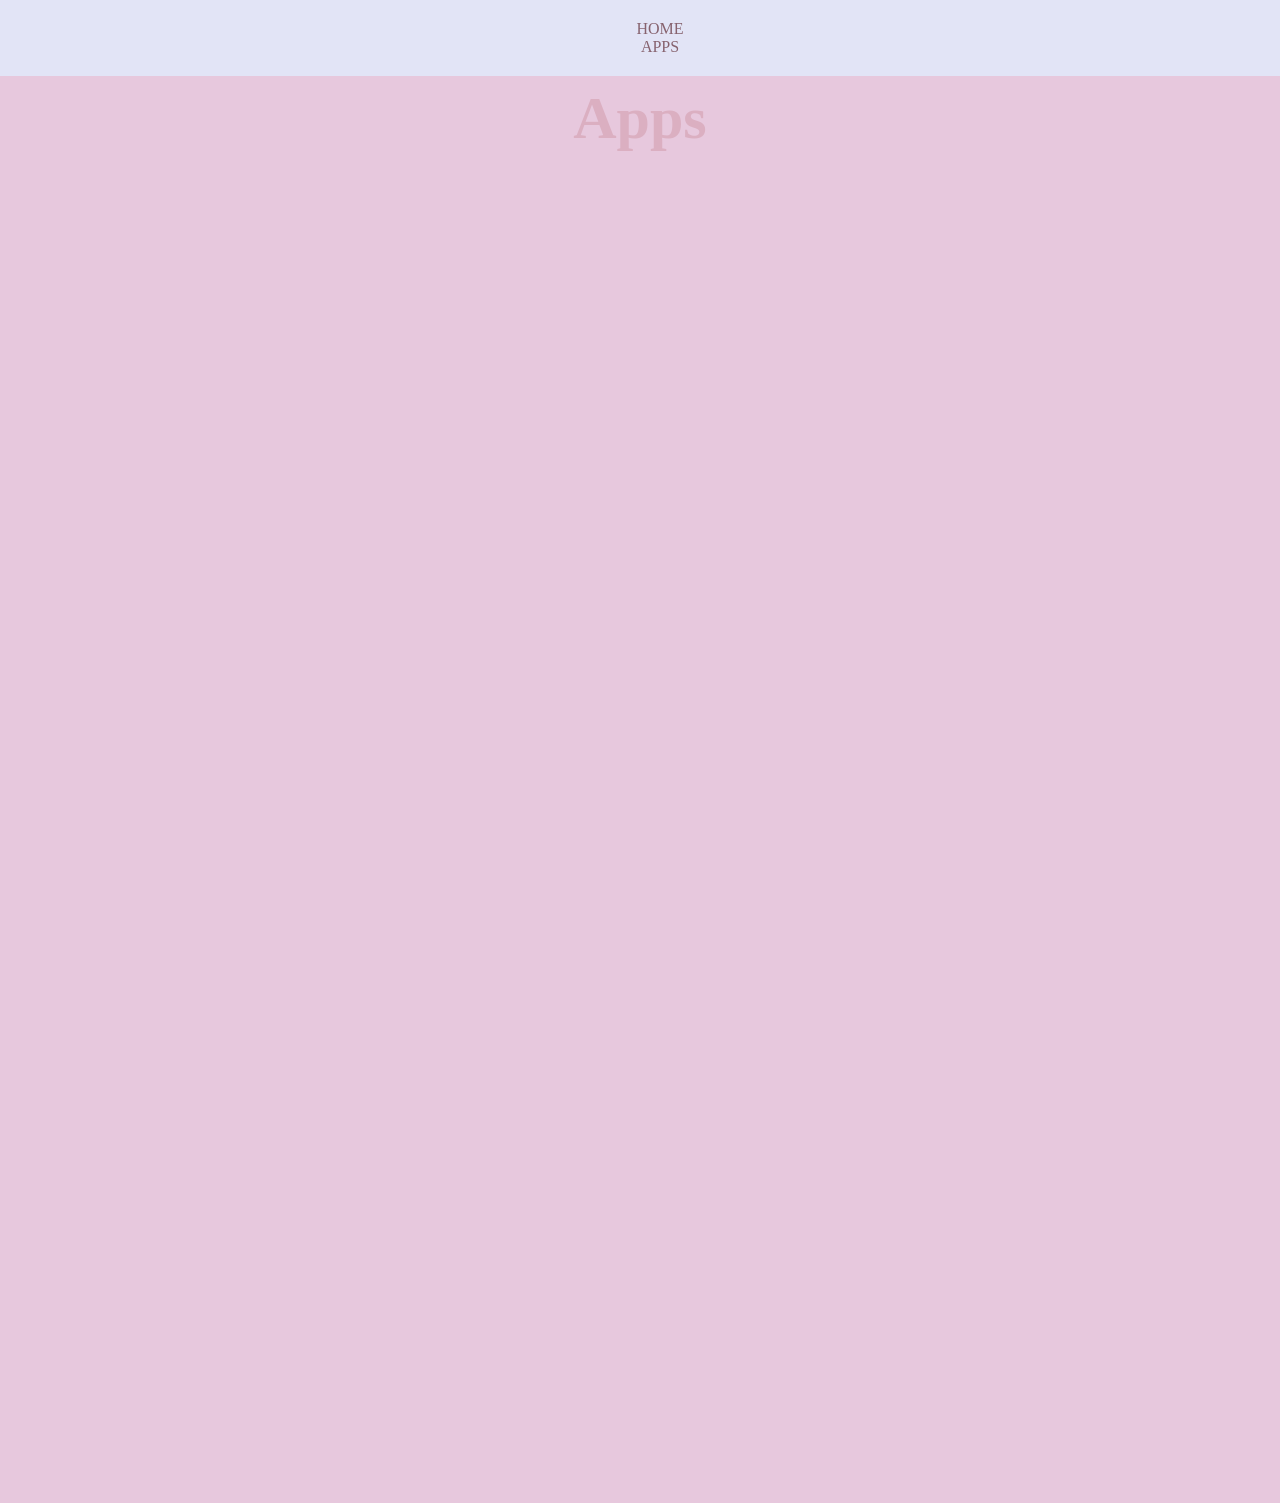
<file: secpage.html>
<html>
  <head>
<title>Joelle's Website</title>
  <link rel= "stylesheet" href="secpgstyle.css">
    <br></br>
    <h1> Apps </h1>
  </head>
  <body>
<nav>
    <center>
    <li><a href="index.html"> HOME </a></li>
    <li><a href="secpage.html"> APPS </a></li>
</nav>
<center>
<br>
</br>
<iframe width= "392" height="620" style="border: 0px;" src="https://studio.code.org/projects/applab/8785a876-186c-46e9-99d3-c3069fa80fa3/embed"></iframe>
<iframe width= "392" height="620" style="border: 0px;" src="https://studio.code.org/projects/applab/708c0f60-1b26-459a-a4d8-2e0ae70a5207/embed"></iframe>
  <br>
  </br>
<iframe width= "392" height="620" style="border: 0px;" src="https://studio.code.org/projects/applab/11c10027-e974-4eed-a9db-3ebc7936ea93/embed"></iframe>
<iframe width= "392" height="620" style="border: 0px;" src="https://studio.code.org/projects/applab/eb02ee08-d1a8-499f-98a3-65eaf33b5398/embed"></iframe>
  </body>
</html>
</file>
<file: secpgstyle.css>
h1 {
  color: #DBAFC1;
  font-size: 60px;
  text-align: center;
}
body {
  background-color: #E7C8DD;
}
nav {
  list-style-type: none;
  position: fixed;
  background-color: #E2E4F6;
width: 100vw;
  top: 0;
  left: 0;
padding: 20px;
color: #DBAFC1;
}
li {
  display: inline;
  padding: 300px;
}
  a {
    text-decoration: none;
    color: #86626E;
  }
a:hover {
  background-color: #E2E4F6;
  padding: 15px
}
</file>
